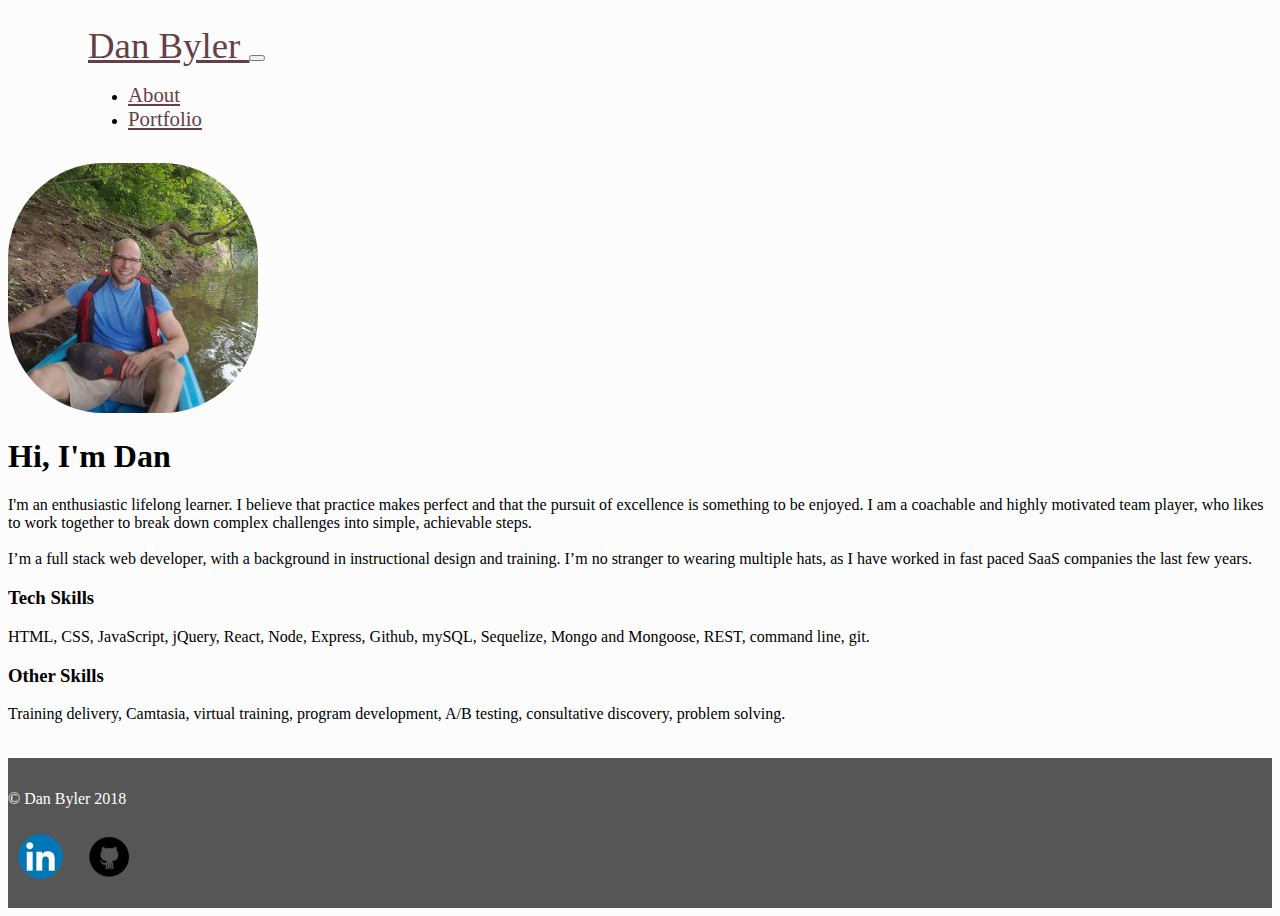
<file: index.html>
<!DOCTYPE html>
<html>

<head>
    <meta charset="utf-8" />
    <meta http-equiv="X-UA-Compatible" content="IE=edge">
    <title>Home</title>
    <meta name="viewport" content="width=device-width, initial-scale=1">
    <link rel="stylesheet" href="https://stackpath.bootstrapcdn.com/bootstrap/4.1.3/css/bootstrap.min.css" integrity="sha384-MCw98/SFnGE8fJT3GXwEOngsV7Zt27NXFoaoApmYm81iuXoPkFOJwJ8ERdknLPMO"
        crossorigin="anonymous">
    <link rel="stylesheet" type="text/css" media="screen" href="assets/css/mainStyles.css" />

</head>

<body>

    <nav class="navbar navbar-expand-lg navbar-light bg-light">
        <a class="navbar-brand h1" href="index.html">
            Dan Byler
        </a>
        <button class="navbar-toggler" type="button" data-toggle="collapse" data-target="#navbarTogglerDemo02"
            aria-controls="navbarTogglerDemo02" aria-expanded="false" aria-label="Toggle navigation">
            <span class="navbar-toggler-icon"></span>
        </button>

        <div class="collapse navbar-collapse" id="navbarTogglerDemo02">

            <ul class="navbar-nav ml-auto mt-2 mt-lg-0">
                <li class="nav-item active">
                    <a class="nav-link" href="index.html">About</a>
                </li>
                <li class="nav-item">
                    <a class="nav-link" href="experience.html">Portfolio</a>
                </li>
            </ul>
        </div>
    </nav>

    <div class="container">
        <div class="row">
            <div class="col">
                <img class="rounded mx-auto d-block profile_pic" src="assets/images/profile.jpg" />
            </div>
        </div>
        <div class="row justify-content-center">
            <div class="col col-md-6">
                <h1>Hi, I'm Dan</h1>
                <p>
                        I'm an enthusiastic lifelong learner. I believe that practice makes perfect and that the pursuit of excellence is something to be enjoyed. I am a coachable and highly motivated team player, who likes to work together to break down complex challenges into simple, achievable steps. 
                    <br/>
                    <br/>
                    I’m a full stack web developer, with a background in instructional design and training. I’m no stranger to wearing multiple hats, as I have worked in fast paced SaaS companies the last few years.
                </p>
                <h3>Tech Skills</h3>
                <p>
                    HTML, CSS, JavaScript, jQuery, React, Node, Express, Github, mySQL, Sequelize, Mongo and
                    Mongoose, REST, command line, git.
                </p>
                <h3>Other Skills</h3>
                <p>
                    Training delivery, Camtasia, virtual training, program development, A/B testing, consultative discovery, problem solving.
                </p>
            </div>
        </div>
    </div>

    <!-- FOOTER -->
    <footer class="footer">
        <div class="container">
            <div class="row justify-content-center">
                <div class="col d-flex flex-column align-items-center">
                    <p>
                        &copy; Dan Byler 2018
                    </p>
                </div>
            </div>
            <div class="row justify-content-center">
                <a target="_blank" href="https://www.linkedin.com/in/dannybyler/"> <img class="contact_img" src="./assets/images/if_linkedin_834713.png" /></a>
                <a target="_blank" href="https://github.com/dByler1"> <img class="contact_img" src="./assets/images/if_github_circle_black_107161.png" /></a>
            </div>
    </footer>
    <script src="https://code.jquery.com/jquery-3.3.1.slim.min.js" integrity="sha384-q8i/X+965DzO0rT7abK41JStQIAqVgRVzpbzo5smXKp4YfRvH+8abtTE1Pi6jizo"
        crossorigin="anonymous"></script>
    <script src="https://cdnjs.cloudflare.com/ajax/libs/popper.js/1.14.3/umd/popper.min.js" integrity="sha384-ZMP7rVo3mIykV+2+9J3UJ46jBk0WLaUAdn689aCwoqbBJiSnjAK/l8WvCWPIPm49"
        crossorigin="anonymous"></script>
    <script src="https://stackpath.bootstrapcdn.com/bootstrap/4.1.3/js/bootstrap.min.js" integrity="sha384-ChfqqxuZUCnJSK3+MXmPNIyE6ZbWh2IMqE241rYiqJxyMiZ6OW/JmZQ5stwEULTy"
        crossorigin="anonymous"></script>


</body>

</html>
</file>
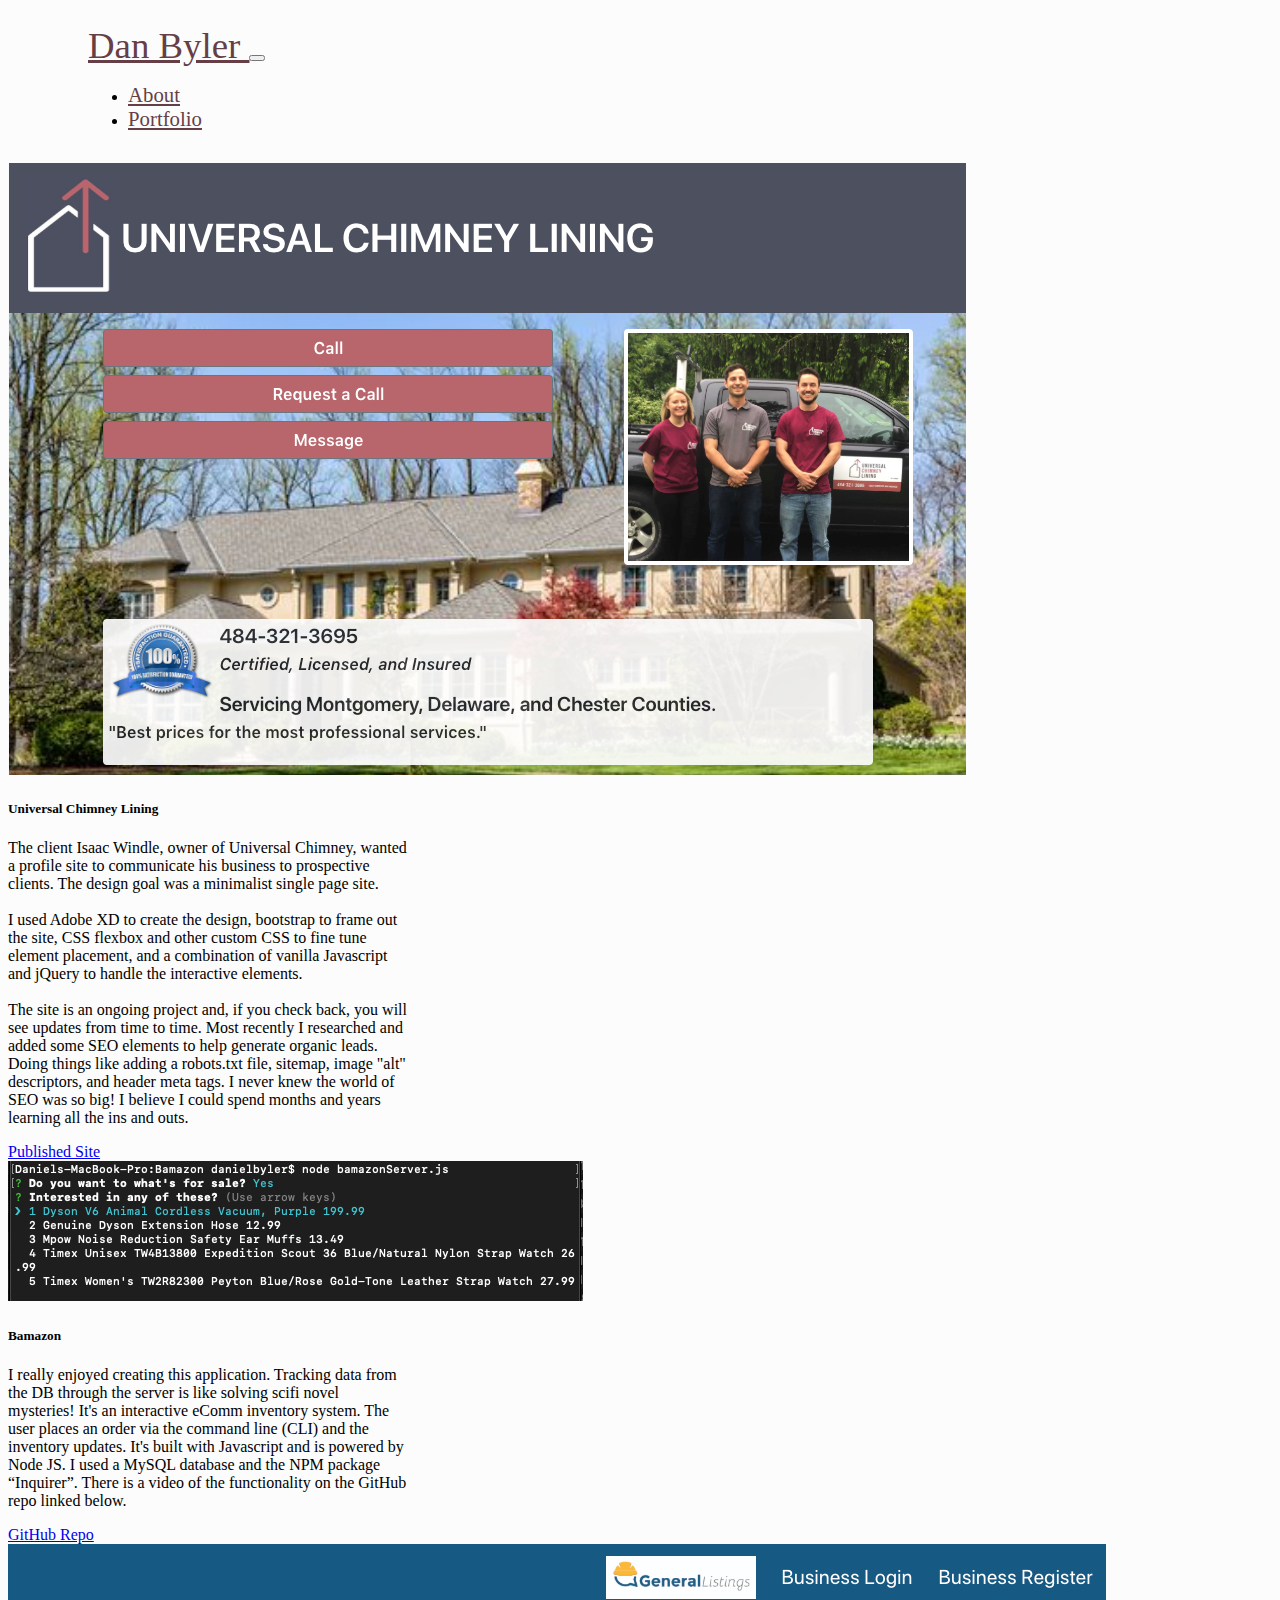
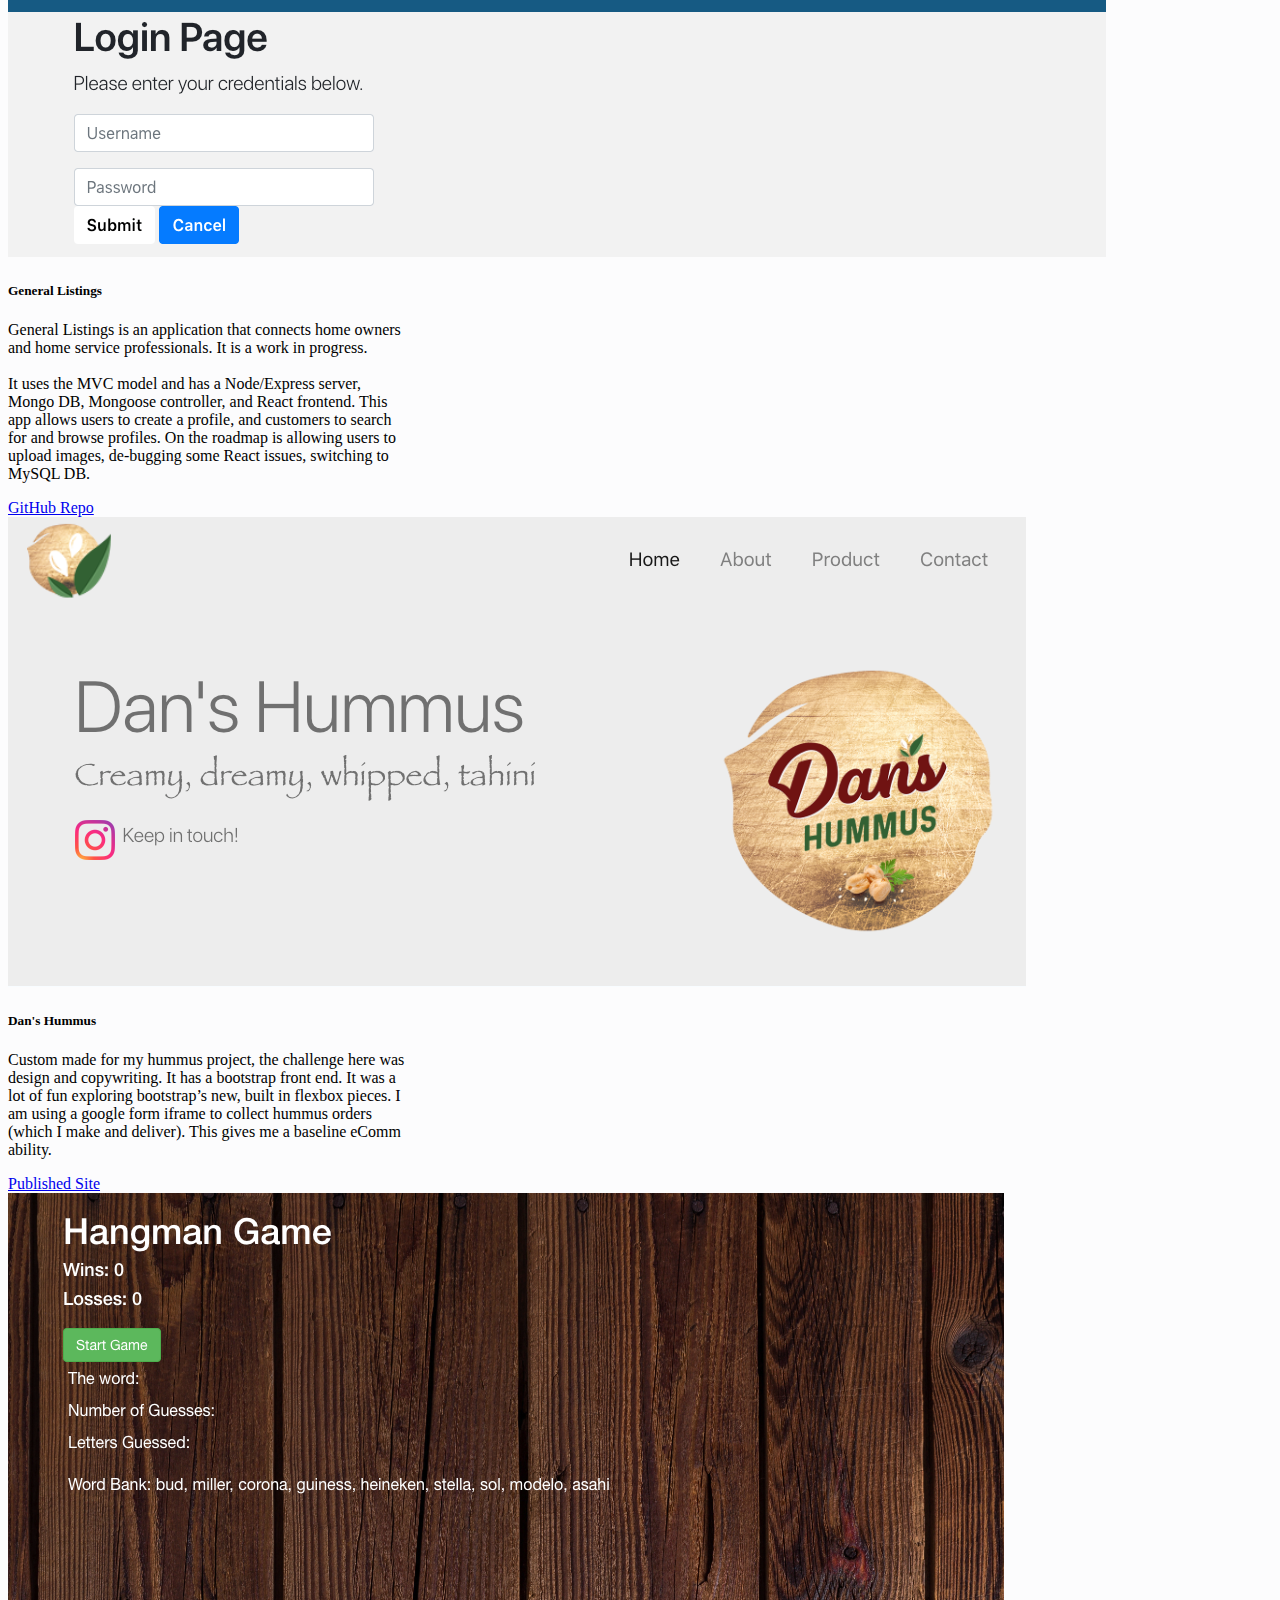
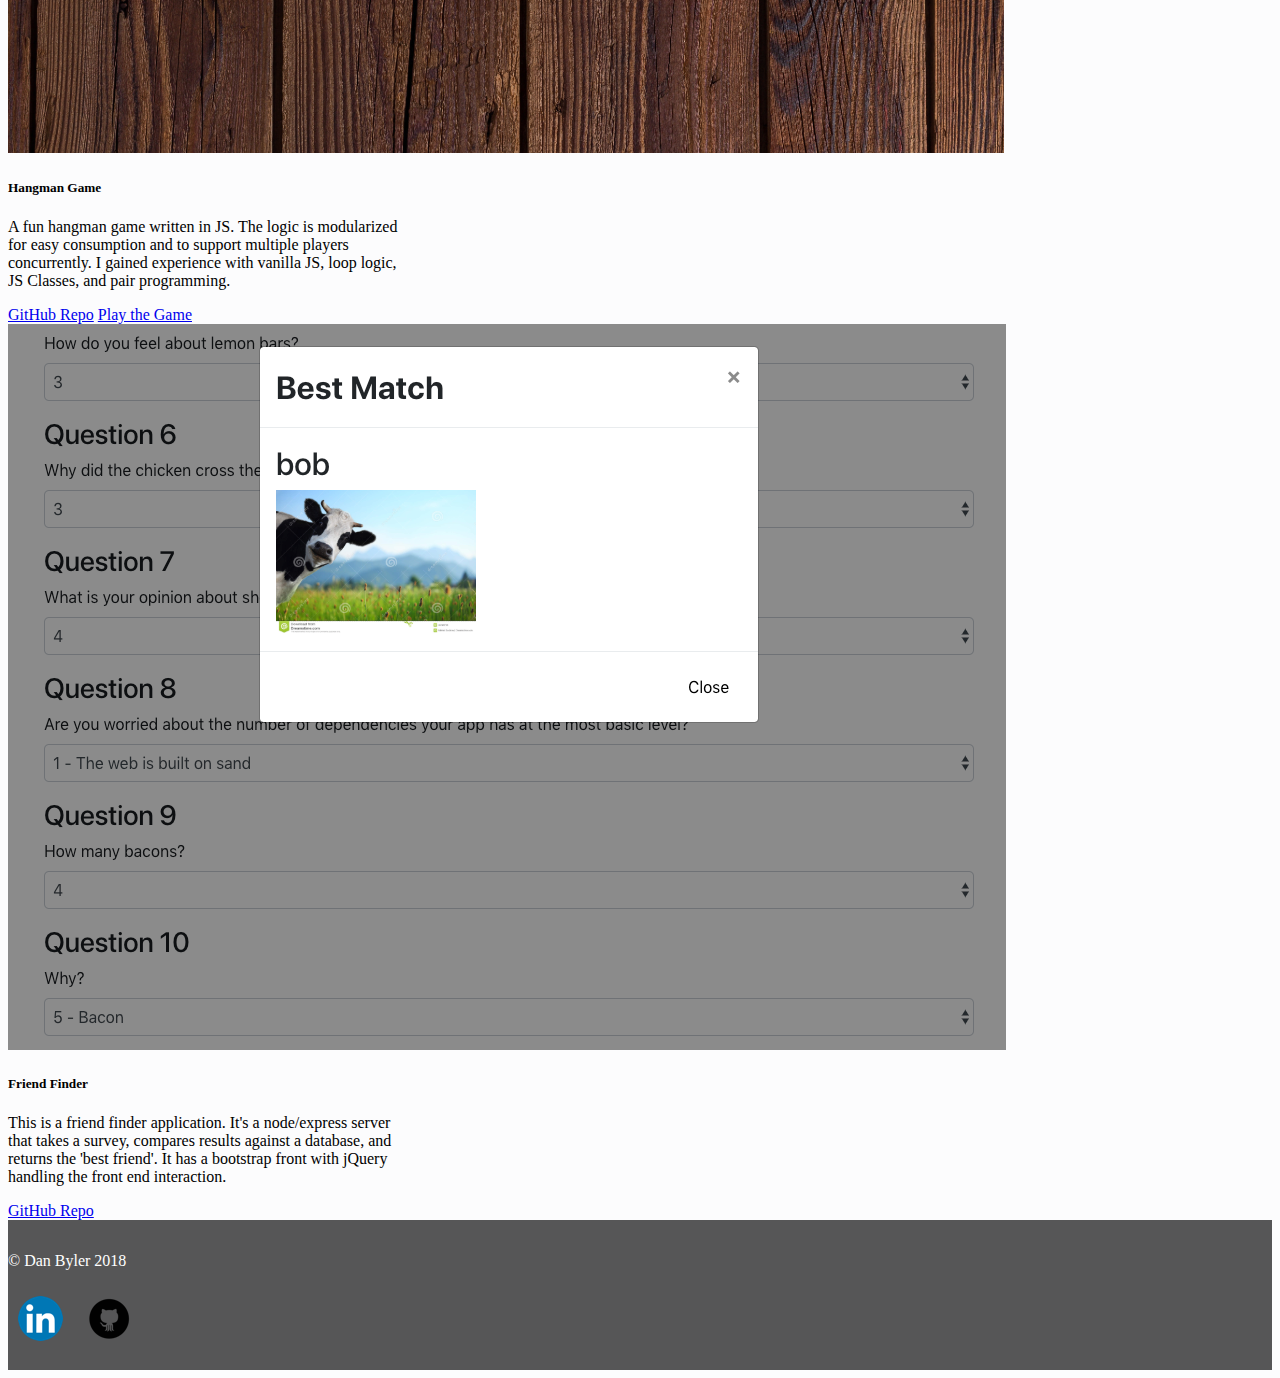
<file: experience.html>
<!DOCTYPE html>
<html>

<head>
    <meta charset="utf-8" />
    <meta http-equiv="X-UA-Compatible" content="IE=edge">
    <title>Portfolio</title>
    <meta name="viewport" content="width=device-width, initial-scale=1">
    <link rel="stylesheet" href="https://stackpath.bootstrapcdn.com/bootstrap/4.1.3/css/bootstrap.min.css" integrity="sha384-MCw98/SFnGE8fJT3GXwEOngsV7Zt27NXFoaoApmYm81iuXoPkFOJwJ8ERdknLPMO"
        crossorigin="anonymous">
    <link rel="stylesheet" type="text/css" media="screen" href="assets/css/mainStyles.css" />

</head>

<body>

    <nav class="navbar navbar-expand-lg navbar-light bg-light">
        <a class="navbar-brand h1" href="index.html">
            Dan Byler
        </a>
        <button class="navbar-toggler" type="button" data-toggle="collapse" data-target="#navbarTogglerDemo02"
            aria-controls="navbarTogglerDemo02" aria-expanded="false" aria-label="Toggle navigation">
            <span class="navbar-toggler-icon"></span>
        </button>

        <div class="collapse navbar-collapse" id="navbarTogglerDemo02">

            <ul class="navbar-nav ml-auto mt-2 mt-lg-0">
                <li class="nav-item active">
                    <a class="nav-link" href="index.html">About</a>
                </li>
                <li class="nav-item">
                    <a class="nav-link" href="experience.html">Portfolio</a>
                </li>
            </ul>
        </div>
    </nav>

    <div class="container">
        <div class="row d-flex flex-row my-3">
            <div class="col-md-6">
                <div class="card" style="width: 25rem;">
                    <img class="card-img-top" src="./assets/images/UCL.png" alt="universal chimney lining screen capture">
                    <div class="card-body">
                        <h5 class="card-title">Universal Chimney Lining</h5>
                        <p class="card-text">
                                The client Isaac Windle, owner of Universal Chimney, wanted a profile site to communicate his business to prospective clients. The design goal was a minimalist single page site. 
                                <br/>
                                <br/>
                                I used Adobe XD to create the design, bootstrap to frame out the site, CSS flexbox and other custom CSS to fine tune element placement, and a combination of vanilla Javascript and jQuery to handle the interactive elements. 
                                <br>
                                <br>
                                The site is an ongoing project and, if you check back, you will see updates from time to time. 
                                Most recently I researched and added some SEO elements to help generate organic leads. Doing things like adding a robots.txt file, sitemap, image "alt" descriptors, and header meta tags. I never knew the world of SEO was so big! I believe I could spend months and years learning all the ins and outs. 
                        </p>
                        <a target="_blank" href="https://www.universalchimneylining.com/" class="btn btn-primary">Published
                            Site</a>
                    </div>
                </div>
            </div>
            <div class="col-md-6">
                <div class="card" style="width: 25rem;">
                    <img class="card-img-top" src="./assets/images/bamazon.png" alt="bamazon screen capture">
                    <div class="card-body">
                        <h5 class="card-title">Bamazon</h5>
                        <p class="card-text">
                            I really enjoyed creating this application. Tracking data from the DB through the server is like solving scifi novel
                            mysteries! It's an interactive eComm inventory system. The user places an order via the command line (CLI) and the inventory updates. It's built with Javascript and is powered by Node JS. 
                            I used a MySQL database and the NPM package 
                            “Inquirer”. There is a video of the functionality on the GitHub repo linked below. 
                        </p>
                        <a target="_blank" href="https://github.com/dByler1/Bamazon" class="btn btn-primary">GitHub
                            Repo</a>
                    </div>
                </div>
            </div>
        </div>
        <div class="row d-flex flex-row my-3">
            <div class="col-md-6">
                <div class="card" style="width: 25rem;">
                    <img class="card-img-top" src="./assets/images/GL.png" alt="UCL Screen capture">
                    <div class="card-body">
                        <h5 class="card-title">General Listings</h5>
                        <p class="card-text">
                                General Listings is an application that connects home owners and home service professionals. It is a work in progress. 
                                <br/>
                                <br/>
                                It uses the MVC model and has a Node/Express server, Mongo DB, Mongoose controller, and React frontend. This app allows users to create a profile, and customers to search for and browse profiles. On the roadmap is allowing users to upload images, de-bugging some React issues, switching to MySQL DB.
                        </p>
                        <a target="_blank" href="https://github.com/dByler1/ucl" class="btn btn-primary">GitHub Repo</a>
                    </div>
                </div>
            </div>
            <div class="col-md-6">
                <div class="card" style="width: 25rem;">
                    <img class="card-img-top" src="./assets/images/hummus.png" alt="dan's hummus screen capture">
                    <div class="card-body">
                        <h5 class="card-title">Dan's Hummus</h5>
                        <p class="card-text">
                                Custom made for my hummus project, the challenge here was design and copywriting. It has a bootstrap front end. It was a lot of fun exploring bootstrap’s new, built in flexbox pieces. I am using a google form iframe to collect hummus orders (which I make and deliver). This gives me a baseline eComm ability.
                        </p>
                        <a target="_blank" href="https://danshummus.com/" class="btn btn-primary">Published Site</a>
                    </div>
                </div>
            </div>
        </div>
        <div class="row d-flex flex-row my-3">
                <div class="col-md-6">
                    <div class="card" style="width: 25rem;">
                        <img class="card-img-top" src="./assets/images/hangman.png" alt="Hangman Screen capture">
                        <div class="card-body">
                            <h5 class="card-title">Hangman Game</h5>
                            <p class="card-text">
                                A fun hangman game written in JS. The logic is modularized for easy consumption and to support multiple players concurrently. I gained experience with vanilla JS, loop logic, JS Classes, and pair programming.
                            </p>
                            <a target="_blank" href="https://github.com/dByler1/Hangman-Game" class="btn btn-primary">GitHub Repo</a>
                            <a target="_blank" href="https://dbyler1.github.io/Hangman-Game/" class="btn btn-primary">Play the Game</a>
                        </div>
                    </div>
                </div>
                <div class="col-md-6">
                        <div class="card" style="width: 25rem;">
                            <img class="card-img-top" src="./assets/images/friendFinder.png" alt="Friend Finder Screen capture">
                            <div class="card-body">
                                <h5 class="card-title">Friend Finder</h5>
                                <p class="card-text">
                                    This is a friend finder application. It's a node/express server that takes a survey, compares results against a database, and returns the 'best friend'. It has a bootstrap front with jQuery handling the front end interaction.
                                </p>
                                <a target="_blank" href="https://github.com/dByler1/FriendFinder" class="btn btn-primary">GitHub Repo</a>
                            </div>
                        </div>
                    </div>
            </div>
    </div>

    <!-- FOOTER -->
    <footer class="footer">
        <div class="container">
            <div class="row justify-content-center">
                <div class="col d-flex flex-column align-items-center">
                    <p>
                        &copy; Dan Byler 2018
                    </p>
                </div>
            </div>
            <div class="row justify-content-center">
                <a target="_blank" href="https://www.linkedin.com/in/dannybyler/"> <img class="contact_img" src="./assets/images/if_linkedin_834713.png" /></a>
                <a target="_blank" href="https://github.com/dByler1"> <img class="contact_img" src="./assets/images/if_github_circle_black_107161.png" /></a>
            </div>
    </footer>
    <script src="https://code.jquery.com/jquery-3.3.1.slim.min.js" integrity="sha384-q8i/X+965DzO0rT7abK41JStQIAqVgRVzpbzo5smXKp4YfRvH+8abtTE1Pi6jizo"
        crossorigin="anonymous"></script>
    <script src="https://cdnjs.cloudflare.com/ajax/libs/popper.js/1.14.3/umd/popper.min.js" integrity="sha384-ZMP7rVo3mIykV+2+9J3UJ46jBk0WLaUAdn689aCwoqbBJiSnjAK/l8WvCWPIPm49"
        crossorigin="anonymous"></script>
    <script src="https://stackpath.bootstrapcdn.com/bootstrap/4.1.3/js/bootstrap.min.js" integrity="sha384-ChfqqxuZUCnJSK3+MXmPNIyE6ZbWh2IMqE241rYiqJxyMiZ6OW/JmZQ5stwEULTy"
        crossorigin="anonymous"></script>


</body>

</html>
</file>
<file: assets/css/mainStyles.css>
/* Smallest devices (landscape phones, 576px and down) */
 @media (max-width: 576px) { 
    .navbar {
        padding: .25rem 2rem;
    }

 }
 
 /* Small devices (landscape phones, 576px and up) */
@media (min-width: 576px) { 
    .navbar {
        padding: 1rem 5rem;
    }
 }

 /* Medium devices (tablets, 768px and up) */
@media (min-width: 768px) { 
    .navbar {
        padding: 1rem 5rem;
    }
}
  

 /* Large devices (desktops, 992px and up) */
@media (min-width: 992px) {
    .navbar {
        padding: 1rem 5rem;
    }
 }
 /* Global Styling  -----------------------------------------------*/

body, .navbar {
    background-color: #FCFCFD !important;
}

.navbar-brand, .nav-link {
    color: #663F46 !important;
}

.navbar-brand {
    font-size: 2.3rem;
}

.nav-link {
    font-size: 1.3rem;
}

 /* HOMEPAGE STUFF -----------------------------------------------*/

.rounded {
    border-radius: 6rem!important;
}
.profile_pic {
    max-width: 250px;
}


/* ----------------------------------------------------------------------------------------- */




/* FOOTER CSS */

body {
    display: flex;
    flex-direction: column;
    min-height: 100vh; 
  }

  .container {
    flex-grow: 1;
}
  
  /* Footer styles */

  footer {
    
    height: 150px;
    display: flex;
    align-items: center;
    justify-content: center;
    background-color: #565657;
    color: #ffffff;
  }

  .contact_img {
      padding: 10px;;
  }
  /* ---------------------------------------------------------------------------------------------------- */
</file>
